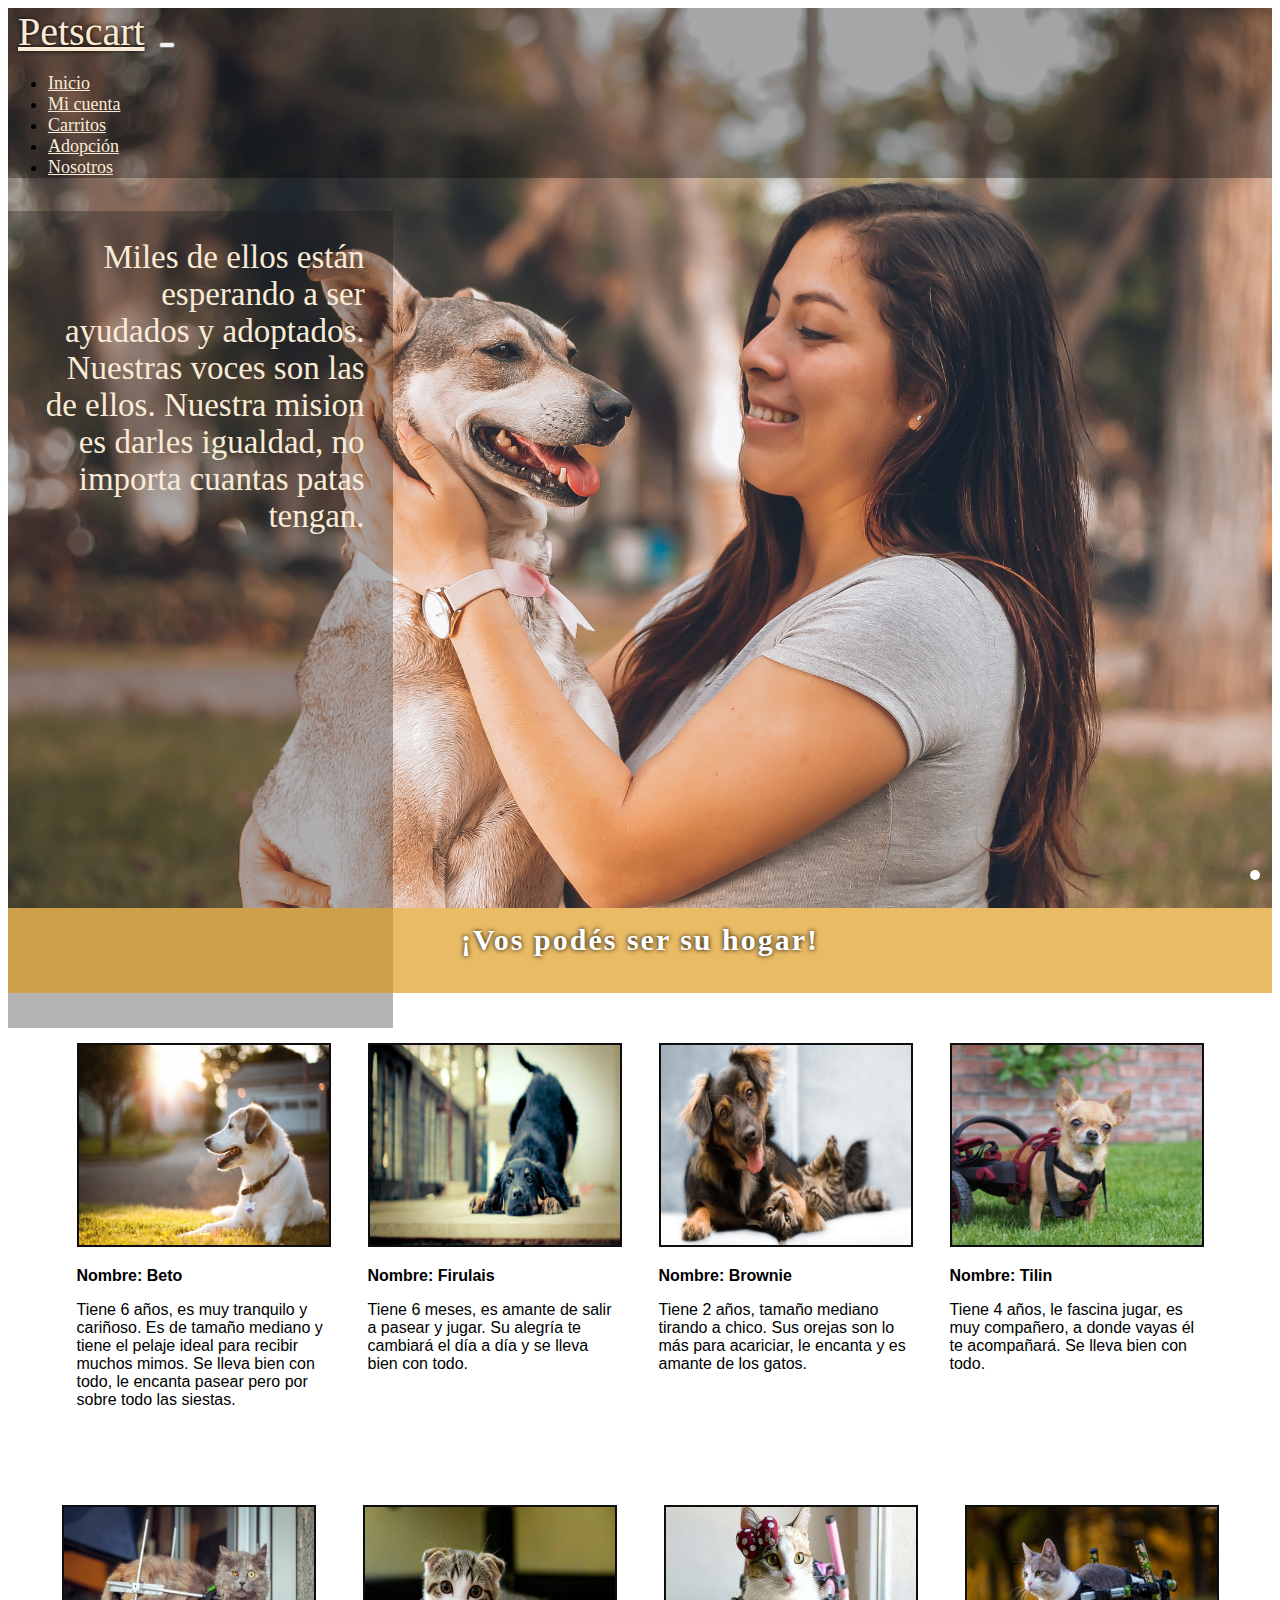
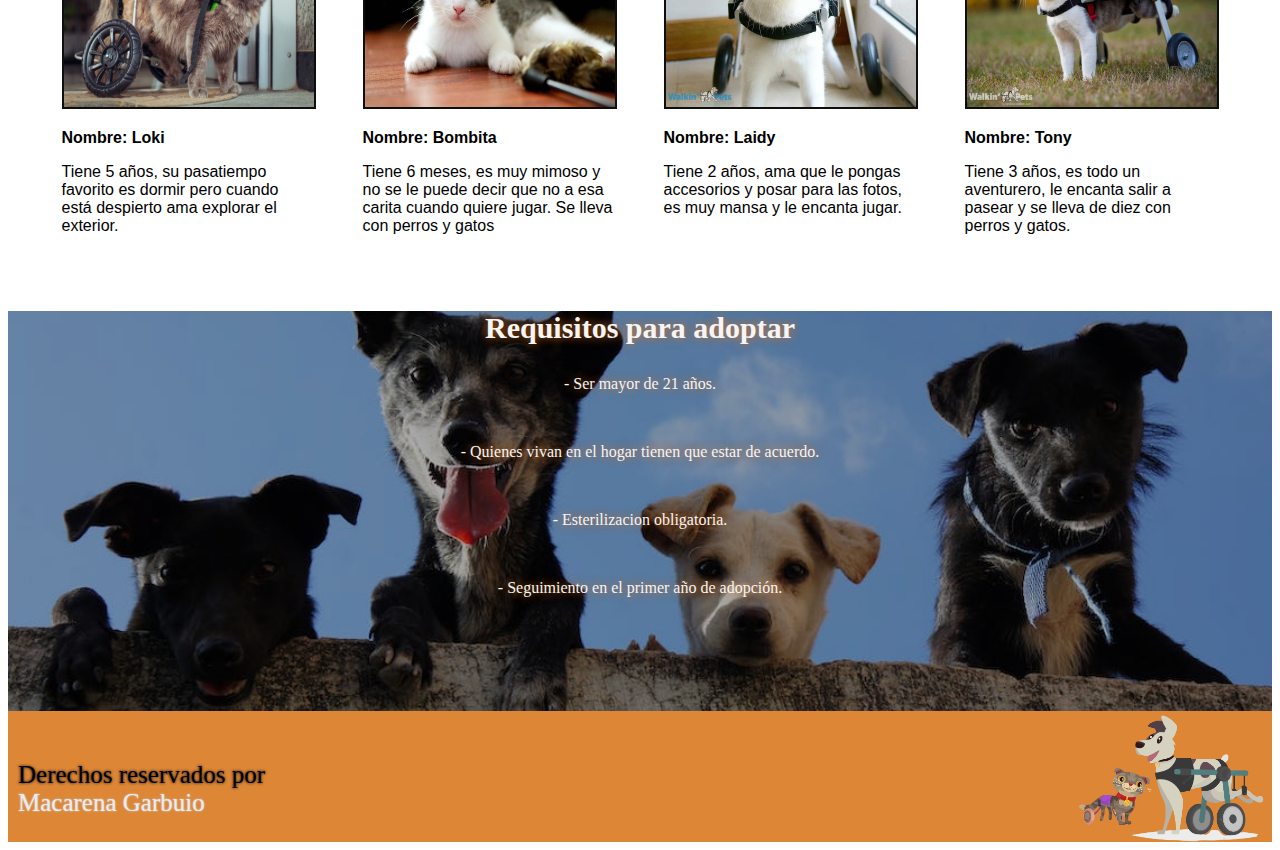
<file: pages/adopcion.html>
<!DOCTYPE html>
<html lang="es">
<head>
    <meta charset="UTF-8">
    <meta http-equiv="X-UA-Compatible" content="IE=edge">
    <meta name="viewport" content="width=device-width, initial-scale=1.0">
    <meta name="descriptions" content="Adoptá para salvar una vida, sea gato o perro">
    <meta name="keywords" content="adoptá, perro, gato, mascotas">
    <link rel="stylesheet" href="https://cdnjs.cloudflare.com/ajax/libs/font-awesome/6.2.0/css/all.min.css" integrity="sha512-xh6O/CkQoPOWDdYTDqeRdPCVd1SpvCA9XXcUnZS2FmJNp1coAFzvtCN9BmamE+4aHK8yyUHUSCcJHgXloTyT2A==" crossorigin="anonymous" referrerpolicy="no-referrer" />
    <link rel="shortcut icon" href="img/gatto2-removebg-preview.png" type="image/x-icon">
    <link rel="stylesheet" href="https://cdn.jsdelivr.net/npm/bootstrap@4.6.2/dist/css/bootstrap.min.css"
    integrity="sha384-xOolHFLEh07PJGoPkLv1IbcEPTNtaed2xpHsD9ESMhqIYd0nLMwNLD69Npy4HI+N" crossorigin="anonymous">
    <link rel="stylesheet" href="../style.css">
    <link rel="shortcut icon" href="../img/gatto2-removebg-preview.png" type="image/x-icon">
    <title>Petscart</title>
</head>

<body>
    <!-- Header-BarraNav -->
    <header class="conteiner-fluid">
        <nav class="navbar navbar-expand-md navbar-dark">
            <!-- Brand -->
            <a class="navbar-brand" href="#">Petscart</a>

            <!-- Toggler/collapsibe Button -->
            <button class="navbar-toggler" type="button" data-toggle="collapse" data-target="#collapsibleNavbar">
                <span class="navbar-toggler-icon"></span>
            </button>

            <!-- Navbar links -->
            <div class="collapse navbar-collapse" id="collapsibleNavbar">
                <ul class="navbar-nav">
                    <li class="nav-item">
                        <a class="nav-link" href="../index.html">Inicio</a>
                    </li>
                    <li class="nav-item">
                        <a class="nav-link" href="../pages/micuenta.html">Mi cuenta</a>
                    </li>
                    <li class="nav-item">
                        <a class="nav-link" href="../pages/carritos.html">Carritos</a>
                    </li>
                    <li class="nav-item">
                        <a class="nav-link" href="../pages/adopcion.html">Adopción</a>
                        <li class="nav-item">
                            <a class="nav-link" href="../pages/nosotros.html">Nosotros</a>
                        </li>
                    </li>
                </ul>
            </div>
        </nav>

        <p class="text0">Miles de ellos están esperando a ser ayudados y adoptados. Nuestras voces son las de ellos. Nuestra mision es darles igualdad, no importa cuantas patas tengan.</p>
    </header>

    <h2>¡Vos podés ser su hogar!</h2> 
        <!-- Section-AdopcionesPerros-->
    <section class="flexdog">

        <div><img src="../multi/dogadop2.jpg" class="adop1" alt="Perro para adoptar"> 
            <p class="descpets">Nombre: Beto </p>
            <p class="descpets2">Tiene 6 años, es muy tranquilo y cariñoso. Es de tamaño mediano y tiene el pelaje ideal para recibir muchos mimos. Se lleva bien con todo, le encanta pasear pero por sobre todo las siestas. </p> 
        </div>
        <div><img src="../multi/dogadop3.jpg" class="adop1" alt="Perro para adoptar"> 
        <p class="descpets">Nombre: Firulais </p> 
        <p class="descpets2">Tiene 6 meses, es amante de salir a pasear y jugar. Su alegría te cambiará el día a día y se lleva bien con todo. </p>
    </div>
    <div><img src="../multi/dogadop4.jpg" class="adop1" alt="Perro para adoptar"> 
        <p class="descpets">Nombre: Brownie </p> 
        <p class="descpets2">Tiene 2 años, tamaño mediano tirando a chico. Sus orejas son lo más para acariciar, le encanta y es amante de los gatos. </p>
    </div> 
    <div><img src="../multi/dogadop5.jpg" class="adop1" alt="Perro para adoptar">         
        <p class="descpets">Nombre: Tilin </p> 
        <p class="descpets2">Tiene 4 años, le fascina jugar, es muy compañero, a donde vayas él te acompañará. Se lleva bien con todo. </p>
    </div>
</section>
    <!-- Section-AdopcionesGatos-->
<section class="flexcat">

    <div><img src="../multi/catadop2.jpg" class="adop2" alt="Gato para adoptar"> 
        <p class="descpets">Nombre: Loki </p> 
        <p class="descpets2">Tiene 5 años, su pasatiempo favorito es dormir pero cuando está despierto ama explorar el exterior.</p> </div>
    <div><img src="../multi/catadop3.jpg" class="adop2" alt="Gato para adoptar">
        <p class="descpets">Nombre: Bombita </p> 
        <p class="descpets2">Tiene 6 meses, es muy mimoso y no se le puede decir que no a esa carita cuando quiere jugar. Se lleva con perros y gatos </p></div>
    <div><img src="../multi/catadop4.jpg" class="adop2" alt="Gato para adoptar">
        <p class="descpets">Nombre: Laidy </p> 
        <p class="descpets2">Tiene 2 años, ama que le pongas accesorios y posar para las fotos, es muy mansa y le encanta jugar. </p></div>
    <div><img src="../multi/catadop5.jpg" class="adop2" alt="Gato para adoptar">
        <p class="descpets">Nombre: Tony </p> 
        <p class="descpets2">Tiene 3 años, es todo un aventurero, le encanta salir a pasear y se lleva de diez con perros y gatos. </p></div>

</section>
    <!-- RequisitosParaAdoptar-->
<section class="req">
    <div class="container-req">
    <p class="requisitos">Requisitos para adoptar</p>
        <div class="p-lista">
            <p>- Ser mayor de 21 años.</p><br>
            <p>- Quienes vivan en el hogar tienen que estar de acuerdo.</p><br>
            <p>- Esterilizacion obligatoria.</p><br>
            <p>- Seguimiento en el primer año de adopción.</p>
        </div>
    </div>
</section>
    <!-- Footer-->
<footer>
        <p class="derechos1"> Derechos reservados por <span class="color" >Macarena Garbuio</span></p>
    <div class="redes">
        <i class="fa-brands fa-facebook"></i>
        <i class="fa-brands fa-instagram"></i>
        <i class="fa-brands fa-whatsapp"></i>
    </div> 
</footer>
        <a href="#" class="subir">
            <i class="fa-solid fa-chevron-up"></i> </a>

    <script src="https://cdn.jsdelivr.net/npm/jquery@3.5.1/dist/jquery.slim.min.js"
    integrity="sha384-DfXdz2htPH0lsSSs5nCTpuj/zy4C+OGpamoFVy38MVBnE+IbbVYUew+OrCXaRkfj"
    crossorigin="anonymous"></script>
    <script src="https://cdn.jsdelivr.net/npm/popper.js@1.16.1/dist/umd/popper.min.js"
    integrity="sha384-9/reFTGAW83EW2RDu2S0VKaIzap3H66lZH81PoYlFhbGU+6BZp6G7niu735Sk7lN"
    crossorigin="anonymous"></script>
    <script src="https://cdn.jsdelivr.net/npm/bootstrap@4.6.2/dist/js/bootstrap.min.js"
    integrity="sha384-+sLIOodYLS7CIrQpBjl+C7nPvqq+FbNUBDunl/OZv93DB7Ln/533i8e/mZXLi/P+"
    crossorigin="anonymous"></script>
</body>
</html>
</file>
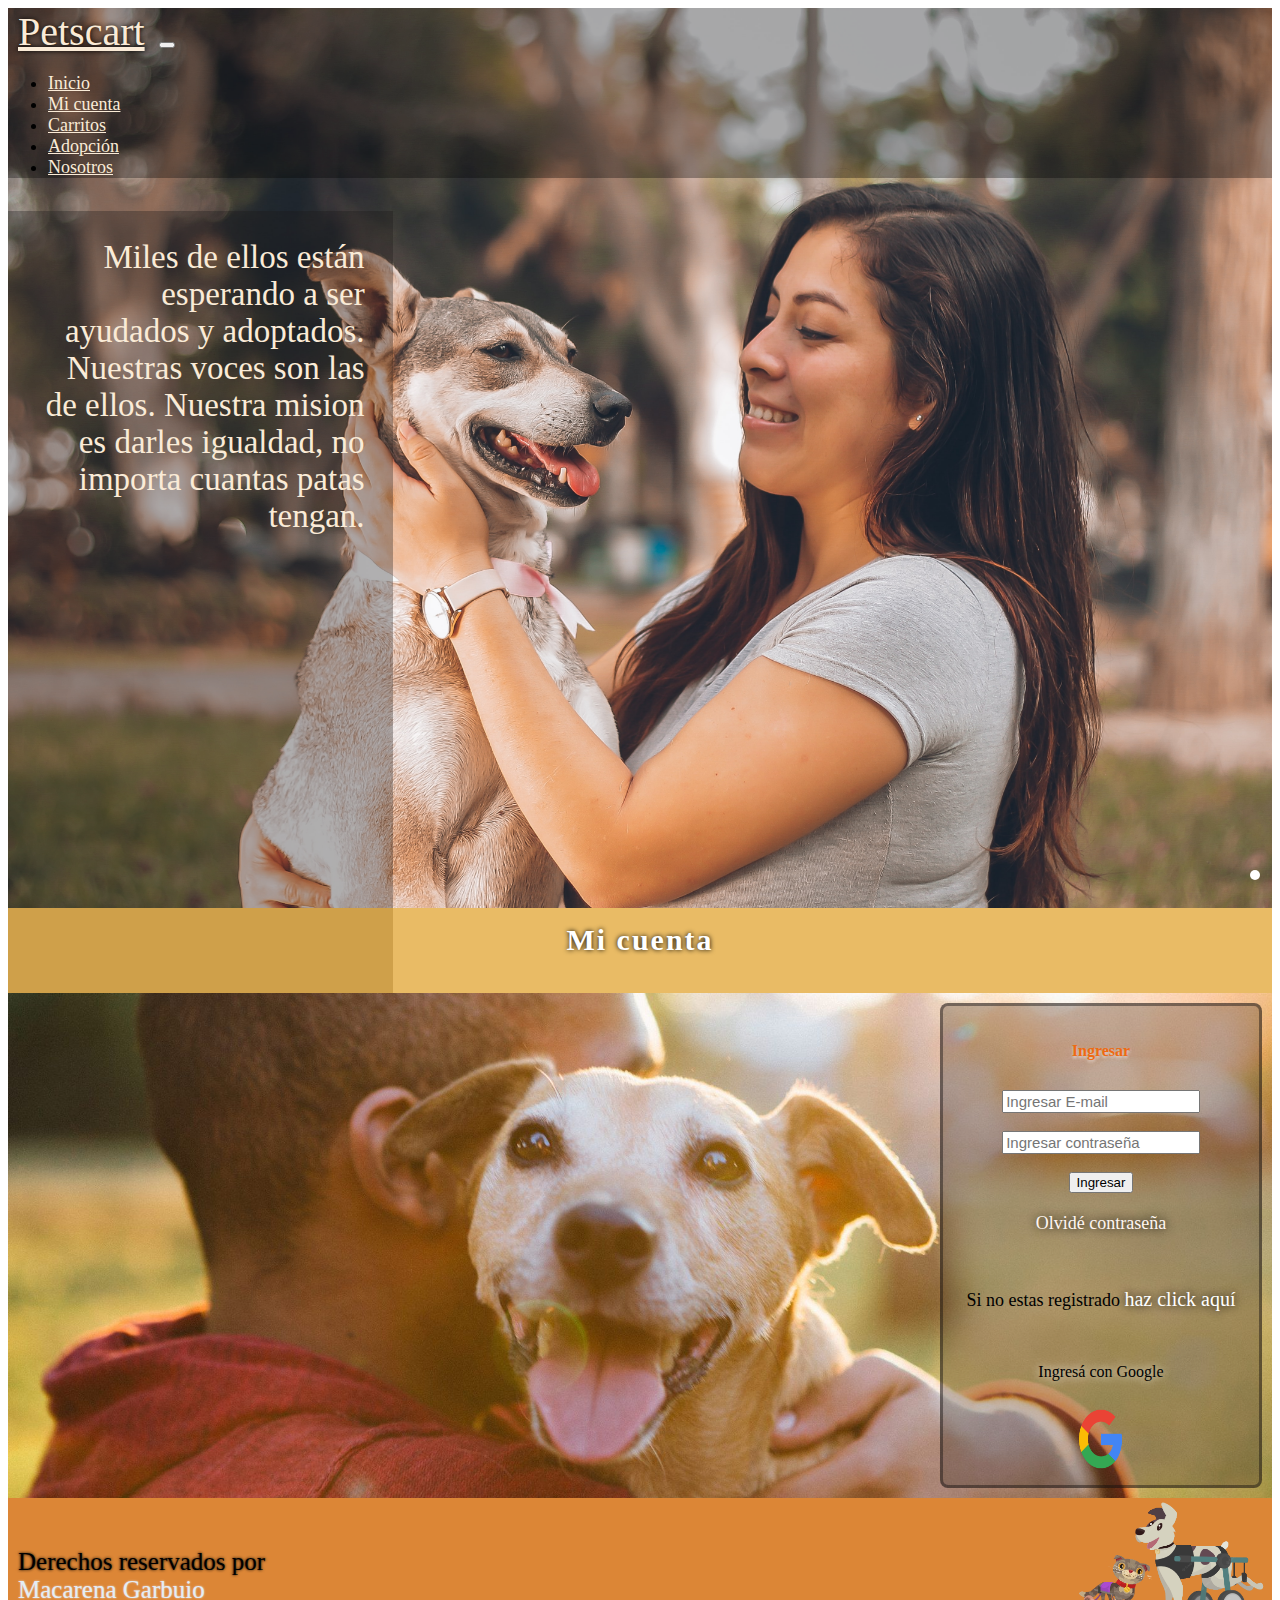
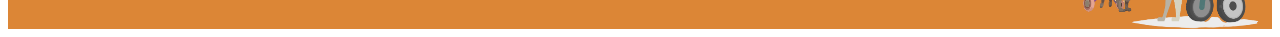
<file: pages/micuenta.html>
<!DOCTYPE html>
<html lang="es">
<head>
    <meta charset="UTF-8">
    <meta http-equiv="X-UA-Compatible" content="IE=edge">
    <meta name="viewport" content="width=device-width, initial-scale=1.0">
    <meta name="descriptions" content="Iniciá sesión o registrate">
    <meta name="keywords" content="iniciar sesion, registrate, olvide contraseña">
    <link rel="stylesheet" href="https://cdnjs.cloudflare.com/ajax/libs/font-awesome/6.2.0/css/all.min.css" integrity="sha512-xh6O/CkQoPOWDdYTDqeRdPCVd1SpvCA9XXcUnZS2FmJNp1coAFzvtCN9BmamE+4aHK8yyUHUSCcJHgXloTyT2A==" crossorigin="anonymous" referrerpolicy="no-referrer" />
    <link rel="shortcut icon" href="img/gatto2-removebg-preview.png" type="image/x-icon">
    <link rel="stylesheet" href="https://cdn.jsdelivr.net/npm/bootstrap@4.6.2/dist/css/bootstrap.min.css"
    integrity="sha384-xOolHFLEh07PJGoPkLv1IbcEPTNtaed2xpHsD9ESMhqIYd0nLMwNLD69Npy4HI+N" crossorigin="anonymous">
    <link rel="stylesheet" href="../style.css">
    <link rel="shortcut icon" href="../img/gatto2-removebg-preview.png" type="image/x-icon">
    <title>Petscart</title>
</head>

<body>
    <!-- Header-BarraNav-->
    <header class="conteiner-fluid">
        <nav class="navbar navbar-expand-md navbar-dark">
            <!-- Brand -->
            <a class="navbar-brand" href="#">Petscart</a>

            <!-- Toggler/collapsibe Button -->
            <button class="navbar-toggler" type="button" data-toggle="collapse" data-target="#collapsibleNavbar">
                <span class="navbar-toggler-icon"></span>
            </button>

            <!-- Navbar links -->
            <div class="collapse navbar-collapse" id="collapsibleNavbar">
                <ul class="navbar-nav">
                    <li class="nav-item">
                        <a class="nav-link" href="../index.html">Inicio</a>
                    </li>
                    <li class="nav-item">
                        <a class="nav-link" href="../pages/micuenta.html">Mi cuenta</a>
                    </li>
                    <li class="nav-item">
                        <a class="nav-link" href="../pages/carritos.html">Carritos</a>
                    </li>
                    <li class="nav-item">
                        <a class="nav-link" href="../pages/adopcion.html">Adopción</a>
                        <li class="nav-item">
                            <a class="nav-link" href="../pages/nosotros.html">Nosotros</a>
                        </li>
                    </li>
                </ul>
            </div>
        </nav>

        <p class="text0">Miles de ellos están esperando a ser ayudados y adoptados. Nuestras voces son las de ellos. Nuestra mision es darles igualdad, no importa cuantas patas tengan.</p>
    </header>
    
    <h2>Mi cuenta</h2> 
    <!-- Registro para ingresar -->
    <section class="regis">
            <div class="inicio">
                <h4 class="iniciarr">Ingresar</h4>
                    <label for="mail"></label>
                        <input id= "mail0" name="mail" type="text" placeholder="Ingresar E-mail">
                        <br>
                        <br>
                    <label for="contraseña"></label>
                        <input id= "contraseña" name="contraseña" type="password" placeholder="Ingresar contraseña">
                    <br>
                    <br>
                        <input class="ingresar" type="submit" value="Ingresar">
                    <br>
                <p class="olvidar">Olvidé contraseña</p>
                    <br>
                <p class="registrar">Si no estas registrado <span class="reg" >haz click aquí</span> </p>
                    <br>
                <p class="google">Ingresá con Google</p>
                <img src="../img/google.png" class="iconog" alt="Icono de Google">
        
    </div>
        </section>
        <!-- Footer -->
<footer>
        <p class="derechos1"> Derechos reservados por <span class="color" >Macarena Garbuio</span></p>
    <div class="redes">
        <i class="fa-brands fa-facebook"></i>
        <i class="fa-brands fa-instagram"></i>
        <i class="fa-brands fa-whatsapp"></i>
        </div> 
        <a href="#" class="subir">
            <i class="fa-solid fa-chevron-up"></i> </a>
</footer>
    <script src="https://cdn.jsdelivr.net/npm/jquery@3.5.1/dist/jquery.slim.min.js"
    integrity="sha384-DfXdz2htPH0lsSSs5nCTpuj/zy4C+OGpamoFVy38MVBnE+IbbVYUew+OrCXaRkfj"
    crossorigin="anonymous"></script>
    <script src="https://cdn.jsdelivr.net/npm/popper.js@1.16.1/dist/umd/popper.min.js"
    integrity="sha384-9/reFTGAW83EW2RDu2S0VKaIzap3H66lZH81PoYlFhbGU+6BZp6G7niu735Sk7lN"
    crossorigin="anonymous"></script>
    <script src="https://cdn.jsdelivr.net/npm/bootstrap@4.6.2/dist/js/bootstrap.min.js"
    integrity="sha384-+sLIOodYLS7CIrQpBjl+C7nPvqq+FbNUBDunl/OZv93DB7Ln/533i8e/mZXLi/P+"
    crossorigin="anonymous"></script>
</body>
</html>
</file>
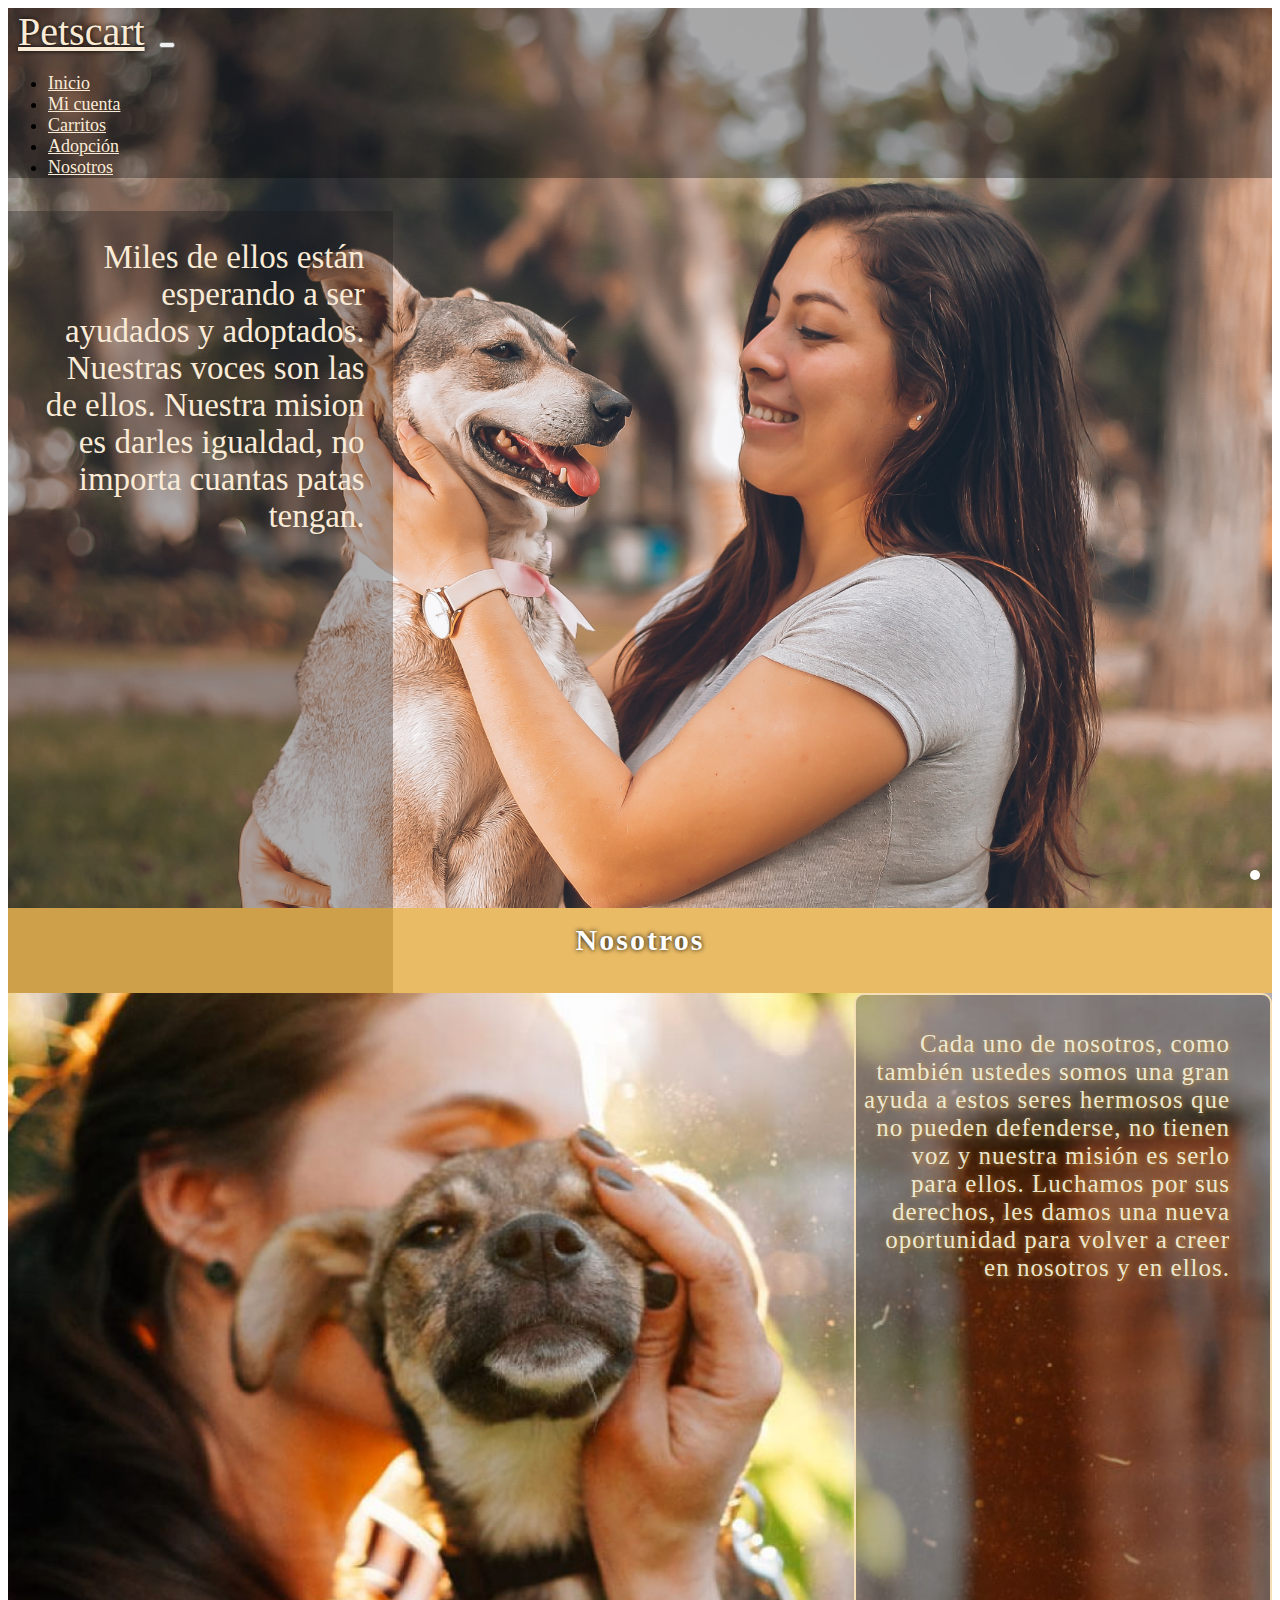
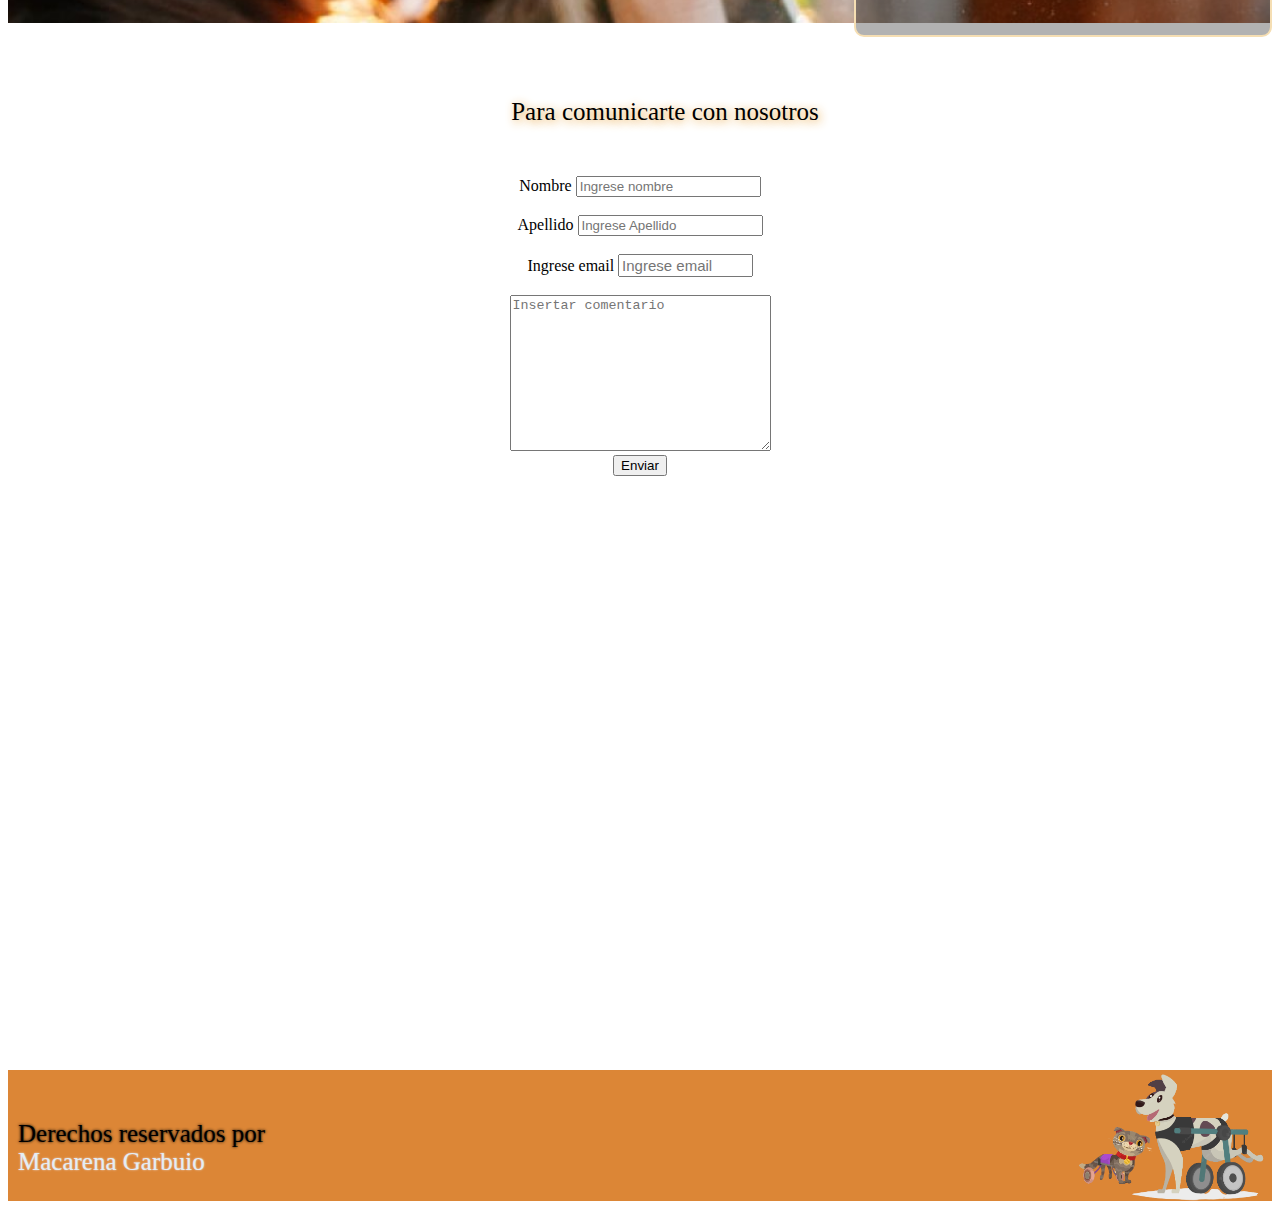
<file: pages/nosotros.html>
<!DOCTYPE html>
<html lang="es">
<head>
    <meta charset="UTF-8">
    <meta http-equiv="X-UA-Compatible" content="IE=edge">
    <meta name="viewport" content="width=device-width, initial-scale=1.0">
    <meta name="descriptions" content="Podrás contactarnos mediante nuestro formulario y conocer dónde estamos">
    <meta name="keywords" content="comunicarte, contacto, mapa, ubicación">
    <link rel="stylesheet" href="https://cdnjs.cloudflare.com/ajax/libs/font-awesome/6.2.0/css/all.min.css" integrity="sha512-xh6O/CkQoPOWDdYTDqeRdPCVd1SpvCA9XXcUnZS2FmJNp1coAFzvtCN9BmamE+4aHK8yyUHUSCcJHgXloTyT2A==" crossorigin="anonymous" referrerpolicy="no-referrer" />
    <link rel="shortcut icon" href="img/gatto2-removebg-preview.png" type="image/x-icon">
    <link rel="stylesheet" href="https://cdn.jsdelivr.net/npm/bootstrap@4.6.2/dist/css/bootstrap.min.css"
    integrity="sha384-xOolHFLEh07PJGoPkLv1IbcEPTNtaed2xpHsD9ESMhqIYd0nLMwNLD69Npy4HI+N" crossorigin="anonymous">
    <link rel="stylesheet" href="../style.css">
    <link rel="shortcut icon" href="../img/gatto2-removebg-preview.png" type="image/x-icon">
    <title>Petscart</title>
</head>
<body>
    <!-- Header-BarraNav -->
    <header class="conteiner-fluid">
        <nav class="navbar navbar-expand-md navbar-dark">
            <!-- Brand -->
            <a class="navbar-brand" href="#">Petscart</a>

            <!-- Toggler/collapsibe Button -->
            <button class="navbar-toggler" type="button" data-toggle="collapse" data-target="#collapsibleNavbar">
                <span class="navbar-toggler-icon"></span>
            </button>

            <!-- Navbar links -->
            <div class="collapse navbar-collapse" id="collapsibleNavbar">
                <ul class="navbar-nav">
                    <li class="nav-item">
                        <a class="nav-link" href="../index.html">Inicio</a>
                    </li>
                    <li class="nav-item">
                        <a class="nav-link" href="../pages/micuenta.html">Mi cuenta</a>
                    </li>
                    <li class="nav-item">
                        <a class="nav-link" href="../pages/carritos.html">Carritos</a>
                    </li>
                    <li class="nav-item">
                        <a class="nav-link" href="../pages/adopcion.html">Adopción</a>
                        <li class="nav-item">
                            <a class="nav-link" href="../pages/nosotros.html">Nosotros</a>
                        </li>
                    </li>
                </ul>
            </div>
        </nav>

        <p class="text0">Miles de ellos están esperando a ser ayudados y adoptados. Nuestras voces son las de ellos. Nuestra mision es darles igualdad, no importa cuantas patas tengan.</p>
    </header>
    
    <h2>Nosotros</h2> 
    <!-- Section-QuienesSomos -->
    <section class="foto-text"> 
            <div class="contein"> <p class="supertext">
                Cada uno de nosotros, como también ustedes somos una gran ayuda a estos seres hermosos que no pueden defenderse, no tienen voz y nuestra misión es serlo para ellos. 
                Luchamos por sus derechos, les damos una nueva oportunidad para volver a creer en nosotros y en ellos.</p> </div>
            </section>
                <!-- Formulario-contacto-->
                <p class="comunic">Para comunicarte con nosotros</p>
                    <div class="formm" >
                        <form class="form2">
                            <label for="nombre">Nombre</label>
                                <input type="text" name="nombre" id="nombre" placeholder="Ingrese nombre"><br><br>
                            <label for="apellido">Apellido</label>
                                <input type="text" name="apellido" id="apellido" placeholder="Ingrese Apellido"><br><br>
                            <label for="email">Ingrese email</label>
                                <input type="mail" name="mail" id="mail" placeholder="Ingrese email"><br><br>
                        <textarea name="comentario" id="comentario" cols="30" rows="10" placeholder="Insertar comentario"></textarea><br>
                            <input type="submit" value="Enviar">
                    </form>
                </div>
                <!--Mapa-->
    <iframe src="https://www.google.com/maps/embed?pb=!1m18!1m12!1m3!1d13135.63298174089!2d-58.444388584797366!3d-34.606481626015245!2m3!1f0!2f0!3f0!3m2!1i1024!2i768!4f13.1!3m3!1m2!1s0x0%3A0xbbb503759397581!2sM%C3%A1stil%20del%20Parque%20Centenario!5e0!3m2!1ses!2suy!4v1665091529236!5m2!1ses!2suy" width="600" height="450" style="border:0;" allowfullscreen="" loading="lazy" referrerpolicy="no-referrer-when-downgrade"></iframe>
        <!--Footer-->
<footer>
        <p class="derechos1"> Derechos reservados por <span class="color" >Macarena Garbuio</span></p>
    <div class="redes">
        <i class="fa-brands fa-facebook"></i>
        <i class="fa-brands fa-instagram"></i>
        <i class="fa-brands fa-whatsapp"></i>
        </div> 
        <a href="#" class="subir">
            <i class="fa-solid fa-chevron-up"></i> </a>

    <script src="https://cdn.jsdelivr.net/npm/jquery@3.5.1/dist/jquery.slim.min.js"
    integrity="sha384-DfXdz2htPH0lsSSs5nCTpuj/zy4C+OGpamoFVy38MVBnE+IbbVYUew+OrCXaRkfj"
    crossorigin="anonymous"></script>
    <script src="https://cdn.jsdelivr.net/npm/popper.js@1.16.1/dist/umd/popper.min.js"
    integrity="sha384-9/reFTGAW83EW2RDu2S0VKaIzap3H66lZH81PoYlFhbGU+6BZp6G7niu735Sk7lN"
    crossorigin="anonymous"></script>
    <script src="https://cdn.jsdelivr.net/npm/bootstrap@4.6.2/dist/js/bootstrap.min.js"
    integrity="sha384-+sLIOodYLS7CIrQpBjl+C7nPvqq+FbNUBDunl/OZv93DB7Ln/533i8e/mZXLi/P+"
    crossorigin="anonymous"></script>
</body>
</html>
</file>
<file: style.css>
@charset "UTF-8";
/* AGREGUÉ COMENTARIO "DOS VARIABLES SASS" EN DONDE ESTÁN UBICADOS" */
/*------INICIO------*/
header {
  background-image: url(img/chica.jpg);
  background-size: cover;
  background-position: center;
  height: 100vh;
}

/* ----- BARRA NAVEGACION ----*/
.navbar {
  background-color: rgba(0, 0, 0, 0.322);
  font-size: 18px;
  font-family: "Times New Roman", Times, serif;
}

.navbar-brand {
  font-size: 40px;
  color: antiquewhite !important;
  text-shadow: 0 0 5px black;
  padding: 10px;
}

.nav-link {
  color: antiquewhite;
}

/* ---- PARRAFO PRINCIPAL--- */
.text0 {
  width: 26%;
  height: 84.5%;
  text-align: right;
  background-color: rgba(27, 25, 25, 0.329);
  color: antiquewhite;
  text-align: right;
  font-size: 33px;
  padding: 28px;
  font-family: "Times New Roman", Times, serif;
}

@media (min-width: 320px) and (max-width: 900px) {
  .text0 {
    font-size: 18px;
    text-align: center;
    width: 100%;
    height: 77%;
    padding-top: 50%;
  }
  .h-index {
    font-size: 20px;
  }
  .text1 {
    font-size: 17px;
  }
  #tit {
    font-size: 22px;
  }
}
/*----------ELLOS TE ESPERAN-----*/
.carousel-inner img {
  width: 100%;
  height: 100%;
}

.carrusel {
  width: 100%;
}

h2 {
  height: 70px;
  width: 100%;
  text-align: center;
  background-color: rgba(221, 150, 18, 0.651);
  color: rgb(255, 255, 255);
  font-size: 30px;
  letter-spacing: 2px;
  padding-top: 15px;
  text-shadow: 0 0 5px black;
  margin: 0;
}

.nleft {
  text-align: left;
  font-size: 20px;
  margin-top: 50px;
}

.tit {
  color: black;
  text-shadow: 0 0 8px rgba(255, 132, 17, 0.89);
  font-size: 30px;
  text-align: center;
}

/*------CONCIENTICEMOS LA ADOPCION------------*/
.grilla {
  height: 100%;
  width: 100%;
  display: grid;
  grid-template-columns: repeat(4, 1fr);
  grid-template-rows: repeat(3, 190px);
}

.item {
  width: 100%;
  border: 1px solid rgb(247, 207, 162);
}

.item1 {
  grid-column: 2/4;
  grid-row: 1/3;
}

.item2 {
  background-image: url(img/dogwheel.jpg);
  background-size: cover;
  background-position: center;
}

.item3 {
  background-image: url(img/carrito1.jpg);
  background-size: cover;
  background-position: center;
}

.item4 {
  background-image: url(img/carrito2.jpg);
  background-size: cover;
  background-position: center;
}

.item5 {
  background-image: url(img/carrito3.jpg);
  background-size: cover;
  background-position: center;
}

.item6 {
  background-image: url(img/chiquito.jpg);
  background-size: cover;
  background-position: center;
}

.item7 {
  background-image: url(img/mangowheelchair.jpg);
  background-size: cover;
  background-position: center;
}

.item8 {
  background-image: url(img/bulldog.jpg);
  background-size: cover;
  background-position: center;
}

.item9 {
  background-image: url(img/Dog-Wheelchair_3.jpg);
  background-size: cover;
  background-position: center;
}

.item:hover {
  transform: scale(1.2);
}

@media (max-width: 600px) {
  h2 {
    font-size: 24px;
  }
}
@media (max-width: 1250px) {
  .grilla {
    grid-template-columns: repeat(4, 1fr, 200px);
    grid-template-rows: repeat(4, 150px);
    height: 28rem;
    background-color: rgba(255, 166, 0, 0.445);
  }
  .video1 {
    width: 100%;
    height: 100%;
  }
}
@media (max-width: 450px) and (max-width: 600px) {
  h2 {
    font-size: 23px;
  }
}
@media (max-width: 450px) {
  .grilla {
    grid-template-columns: repeat(2, 1fr);
    grid-template-rows: repeat(4, 200px);
    height: 60rem;
  }
}
@media (max-width: 450px) {
  .video1 {
    width: 100%;
    height: 100%;
  }
}
@media (max-width: 450px) {
  .item1 {
    grid-column: 1/3;
    grid-row: 1/2;
  }
}
@media (max-width: 450px) {
  .item:hover {
    transform: scale(1.5);
  }
}
/*------------SE PARTE DE NUESTRO EQUIPO------------*/
.cuadrado {
  margin-top: 50px;
}

@media (min-width: 320px) and (max-width: 960px) {
  .cuadrado {
    width: 90%;
  }
}
.text2 {
  font-size: 20px;
  text-shadow: 0 0 5px rgb(226, 127, 78);
  font-family: "Lucida Sans", "Lucida Sans Regular", "Lucida Grande", "Lucida Sans Unicode", Geneva, Verdana, sans-serif;
  text-align: center;
  padding: 20px;
  color: rgb(31, 27, 27);
}

/* ---------FOOTER----------- */
footer {
  background-image: url(img/perroygato-removebg-preview.png);
  background-size: contain;
  background-repeat: no-repeat;
  background-color: rgba(214, 114, 20, 0.856);
  background-position: right;
  height: 100%;
  width: 100%;
  overflow: hidden;
}

.derechos1 {
  font-size: 25px;
  width: 25%;
  text-align: left;
  text-shadow: 0 0 3px black;
  margin-top: 50px;
  padding-left: 10px;
}

.color {
  color: rgb(228, 237, 245);
  text-shadow: 0 0 2px rgb(235, 220, 220);
}

.redes {
  font-size: 40px;
  text-align: center;
}

.redes i:hover {
  color: antiquewhite;
}

@media (max-width: 500px) {
  .footer {
    width: 100%;
    height: 31vh;
    background-size: 100px;
  }
  .derechos1 {
    font-size: 15px;
    width: 50%;
    margin: 0px;
    text-shadow: 0 0 3px black;
    padding: 10px;
  }
  .redes {
    font-size: 30px;
    text-align: left;
  }
}
.subir {
  position: fixed;
  right: 20px;
  bottom: 20px;
  color: rgba(241, 151, 15, 0.945);
  font-size: 30px;
  background-color: white;
  border-radius: 30px;
  text-align: center;
  padding: 5px;
}

/* ---------- MI CUENTA --------*/
.regis {
  background-image: url(img/people-love-pets-2000-22170c85521b451b99a003dd30609357.jpg);
  background-size: cover;
  background-position: center;
  height: 100%;
  width: 100%;
  text-align: center;
  float: left;
}

.inicio {
  background-color: rgba(53, 42, 34, 0.295);
  border: 3px solid rgba(17, 13, 13, 0.432);
  border-radius: 8px;
  width: 25%;
  height: 50%;
  margin: 10px;
  float: right;
}

.iconog {
  height: 4rem;
  width: 3rem;
  padding-top: 15px;
}

.iniciarr {
  color: rgb(238, 106, 18);
  text-shadow: 0 2px 3px rgba(238, 231, 231, 0.822);
  padding: 15px;
}

.olvidar:hover {
  color: rgba(241, 187, 143, 0.945);
}

.reg:hover {
  color: rgba(241, 187, 143, 0.945);
}

.google:hover {
  color: rgba(247, 237, 229, 0.678);
}

#mail0 {
  font-size: 15px;
  width: 60%;
}

#contraseña {
  font-size: 15px;
  width: 60%;
}

.olvidar {
  color: rgb(255, 246, 242);
  font-size: 18px;
  margin-top: 20px;
  text-shadow: 0 0 10px black;
}

.google {
  text-shadow: 0 0 10px white;
}

.iconog {
  height: 4rem;
  width: 3rem;
  padding-top: 10px;
  margin-bottom: 10px;
}

.reg {
  color: white;
  text-shadow: 0 0 10px black;
  font-size: 20px;
}

.registrar {
  font-size: 18px;
}

@media (min-width: 320px) and (max-width: 900px) {
  .inicio {
    width: 95%;
  }
}
/* ----------CARRITOS----------*/
main {
  font-family: "Lucida Sans", "Lucida Sans Regular", "Lucida Grande", "Lucida Sans Unicode", Geneva, Verdana, sans-serif;
  margin: 20px;
  padding: 30px;
  border: 2px solid rgba(0, 0, 0, 0.911);
  border-radius: 10px;
  background-image: url(img/pexels-snapwire-46024.jpg);
  background-size: cover;
  background-position: center;
  color: antiquewhite;
  text-shadow: 5px 2px 10px rgb(19, 18, 17);
}

#rowcart {
  background-color: rgba(5, 5, 5, 0.26);
  padding: 25px;
}

h4 {
  text-align: center;
  color: black;
  text-shadow: 3px 1px 7px rgb(216, 107, 13);
  margin-bottom: 15px;
}

.cart-pets {
  text-align: center;
  padding: 25px;
}

.mascota {
  font-size: 20px;
  font-weight: bold;
  text-shadow: 2px 2px 10px rgba(245, 162, 8, 0.938);
  padding: 20px;
}

.tam {
  font-weight: bold;
  text-shadow: 2px 2px 10px rgba(245, 162, 8, 0.938);
  padding: 20px;
}

.peso {
  font-weight: bold;
  text-shadow: 2px 2px 10px rgba(245, 162, 8, 0.938);
  padding: 20px;
}

.photo {
  font-weight: bolder;
  padding: 20px;
}

#foto {
  font-size: 13px;
}

.enviar1 {
  padding: 25px;
}

.pasos2 {
  font-size: 22px;
  font-weight: bolder;
  padding: 15px;
  text-shadow: 2px 2px 10px rgba(245, 162, 8, 0.938);
}

.o1 {
  list-style-type: decimal;
  padding: 5px;
  font-size: 16px;
  width: 70%;
}

.video-left {
  float: left;
  width: 50%;
}

.pasos-right {
  float: right;
  width: 50%;
}

@media (min-width: 320px) and (max-width: 600px) {
  .pasos-right {
    width: 100%;
    font-size: 15px;
  }
  .o1 {
    font-size: 15px;
  }
  .video-left {
    width: 100%;
  }
}
/*-----------ADOPCIONES-------*/
.flexdog {
  display: flex;
  height: 100%;
  flex-direction: row;
  flex-wrap: wrap;
  justify-content: space-around;
  padding: 50px;
}

/*  ----- DOS VARIABLES SASS ----  */
.descpets {
  font-family: "Segoe UI", Tahoma, Geneva, Verdana, sans-serif;
  width: 200px;
  font-size: 16px;
  font-weight: bold;
}

.descpets2 {
  font-family: "Segoe UI", Tahoma, Geneva, Verdana, sans-serif;
  width: 250px;
}

.adop1 {
  height: 200px;
  width: 250px;
  border: 2px solid rgba(0, 0, 0, 0.945);
}

.flexcat {
  display: flex;
  height: 100%;
  flex-direction: row;
  flex-wrap: wrap;
  justify-content: space-around;
  padding: 30px;
}

.adop2 {
  height: 200px;
  width: 250px;
  border: 2px solid rgba(0, 0, 0, 0.945);
}

.adop2:hover {
  transform: scale(1.5);
}

.adop1:hover {
  transform: scale(1.5);
}

.req {
  background-image: url(./img/perritos.jpeg);
  background-size: cover;
  background-position: center;
  color: whitesmoke;
  text-shadow: 0 0 10px rgba(233, 114, 16, 0.815);
  height: 25rem;
  width: 100%;
}

.container-req {
  background-color: rgba(0, 0, 0, 0.329);
  height: 100%;
}

.requisitos {
  font-size: 30px;
  font-weight: bold;
  text-align: center;
}

.p-lista {
  text-align: center;
}

/*--------- NOSOTROS ---------*/
.foto-text {
  background-image: url(./img/nosotros.jpg);
  background-size: cover;
  background-position: center;
  height: 70vh;
  width: 100%;
}

.contein {
  font-size: 25px;
  height: 100%;
  width: 32%;
  padding: 5px;
  letter-spacing: 1px;
  color: rgba(241, 241, 220, 0.966);
  text-shadow: 1px 1px 5px rgba(235, 165, 59, 0.747);
  background-color: rgba(5, 5, 5, 0.308);
  border: 2px solid wheat;
  border-radius: 10px;
  text-align: end;
  float: right;
}

.supertext {
  margin-top: 30px;
  margin-right: 35px;
}

.comunic {
  height: 100%;
  width: 100%;
  font-size: 25px;
  margin-top: 50px;
  padding: 25px;
  text-align: center;
  text-shadow: 2px 2px 10px rgba(230, 148, 25, 0.904);
}

.formm {
  text-align: center;
  height: 50%;
  width: 100%;
  font-size: 16px;
}

#mail {
  width: 10%;
  font-size: 15px;
}

iframe {
  padding: 70px;
  width: 100%;
}

@media (min-width: 320px) and (max-width: 900px) {
  .supertext {
    font-size: 13px;
    text-align: center;
  }
  .contein {
    width: 100%;
    border-radius: 0;
  }
  .comunic {
    font-size: 20px;
  }
  .formm {
    font-size: 15px;
  }
  #mail {
    width: 50%;
  }
}

/*# sourceMappingURL=style.css.map */
</file>
